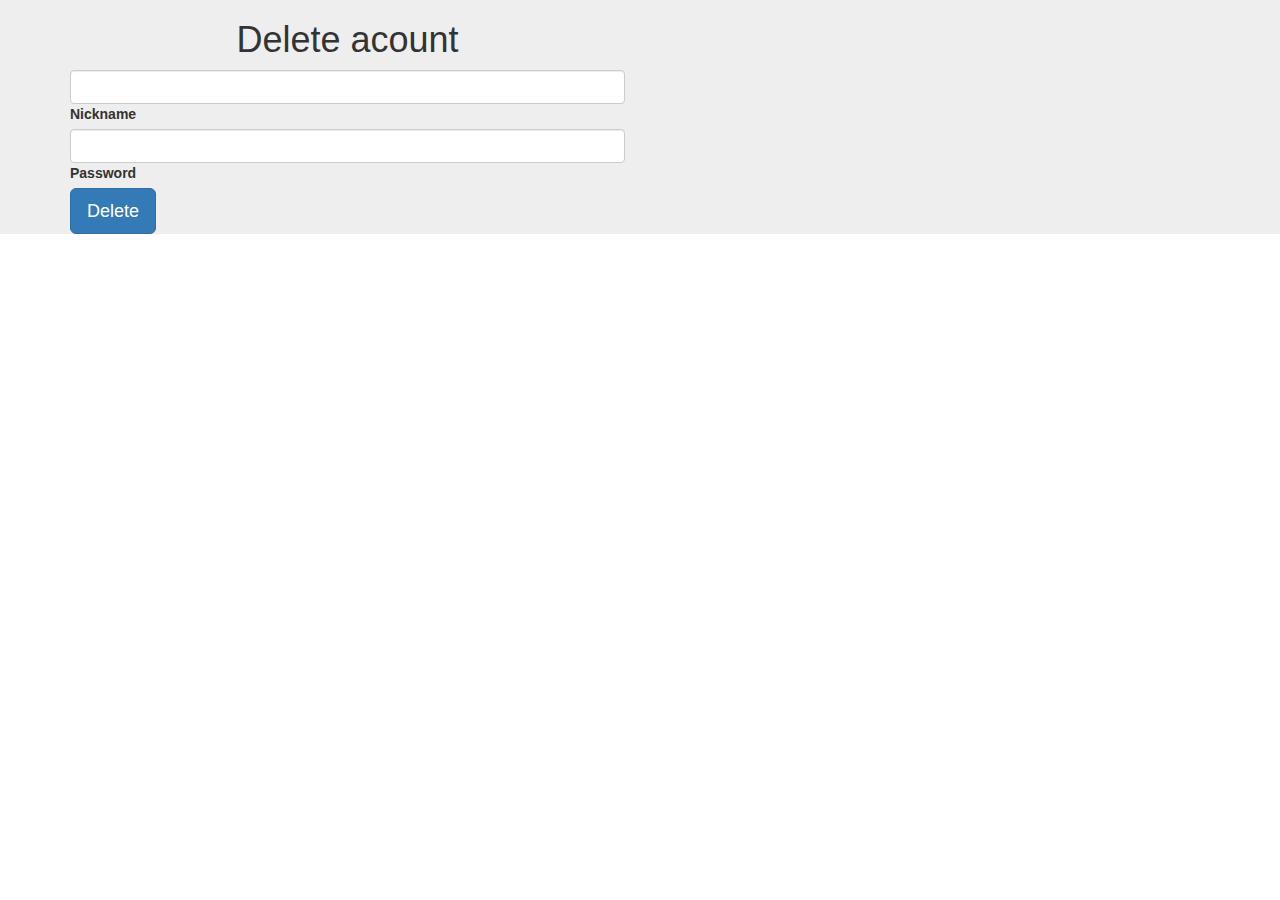
<file: site/delete.html>
<!DOCTYPE html>
<html lang="en">
  <head>
    <meta charset="utf-8">
    <title>Deletion</title>
    <meta name="viewport" content="width=device-width, initial-scale=1">
    <link href="https://netdna.bootstrapcdn.com/bootstrap/3.3.6/css/bootstrap.min.css" rel="stylesheet">
  </head>
  <body>
    <div class="row">
      <section class="vh-100 center-block" style="background-color: #eee;">
        <div class="container h-100">
          <div class="row d-flex justify-content-center align-items-center h-100">
            <div class="col-lg-12 col-xl-11">
              <div class="card text-black" style="border-radius: 25px;">
                <div class="card-body p-md-5">
                  <div class="row justify-content-center">
                    <div class="col-md-10 col-lg-6 col-xl-5 order-2 order-lg-1">
                      <p class="text-center h1 fw-bold mb-5 mx-1 mx-md-4 mt-4">Delete acount</p>
                      <form class="mx-1 mx-md-4" method="GET" role="form" action="del_me_pls">
                        <div class="d-flex flex-row align-items-center mb-4">
                          <i class="fas fa-user fa-lg me-3 fa-fw"></i>
                          <div class="form-outline flex-fill mb-0">
                            <input type="text" id="nick" class="form-control" name="nick"/>
                            <label class="form-label" for="nick">Nickname</label>
                          </div>
                        </div>

                        <div class="d-flex flex-row align-items-center mb-4">
                          <i class="fas fa-lock fa-lg me-3 fa-fw"></i>
                          <div class="form-outline flex-fill mb-0">
                            <input type="password" id="password" class="form-control" name="password"/>
                            <label class="form-label" for="password">Password</label>
                          </div>
                        </div>

                        <div class="d-flex justify-content-center mx-4 mb-3 mb-lg-4">
                          <input class="btn btn-primary btn-lg" type="submit" value="Delete">
                        </div>
                      </form>
                    </div>
                  </div>
                </div>
              </div>
            </div>
          </div>
        </div>
      </section>
    </div>
  </body>
</html>
</file>
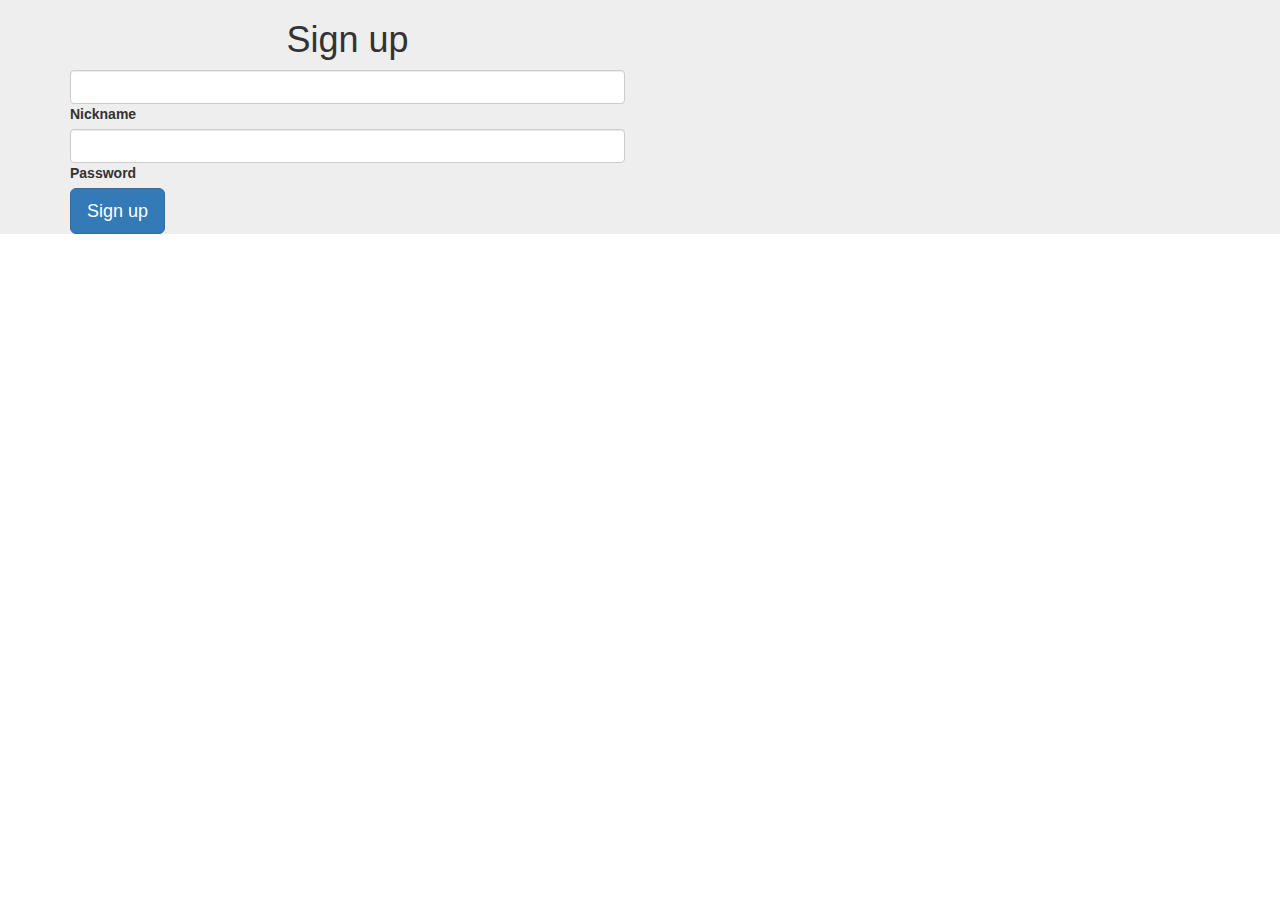
<file: site/register.html>
<!DOCTYPE html>
<html lang="en">
  <head>
    <meta charset="utf-8">
    <title>Registration</title>
    <meta name="viewport" content="width=device-width, initial-scale=1">
    <link href="https://netdna.bootstrapcdn.com/bootstrap/3.3.6/css/bootstrap.min.css" rel="stylesheet">
  </head>
  <body>
    <div class="row">
      <section class="vh-100 center-block" style="background-color: #eee;">
        <div class="container h-100">
          <div class="row d-flex justify-content-center align-items-center h-100">
            <div class="col-lg-12 col-xl-11">
              <div class="card text-black" style="border-radius: 25px;">
                <div class="card-body p-md-5">
                  <div class="row justify-content-center">
                    <div class="col-md-10 col-lg-6 col-xl-5 order-2 order-lg-1">
                      <p class="text-center h1 fw-bold mb-5 mx-1 mx-md-4 mt-4">Sign up</p>
                      <form class="mx-1 mx-md-4" method="GET" role="form" action="index.html">
                        <div class="d-flex flex-row align-items-center mb-4">
                          <i class="fas fa-user fa-lg me-3 fa-fw"></i>
                          <div class="form-outline flex-fill mb-0">
                            <input type="text" id="form3Example1c" class="form-control" />
                            <label class="form-label" for="form3Example1c">Nickname</label>
                          </div>
                        </div>

                        <div class="d-flex flex-row align-items-center mb-4">
                          <i class="fas fa-lock fa-lg me-3 fa-fw"></i>
                          <div class="form-outline flex-fill mb-0">
                            <input type="password" id="form3Example4c" class="form-control"/>
                            <label class="form-label" for="form3Example4c">Password</label>
                          </div>
                        </div>

                        <div class="d-flex justify-content-center mx-4 mb-3 mb-lg-4">
                          <input class="btn btn-primary btn-lg" type="submit" value="Sign up">
                        </div>
                      </form>
                    </div>
                  </div>
                </div>
              </div>
            </div>
          </div>
        </div>
      </section>
    </div>
  </body>
</html>
</file>
